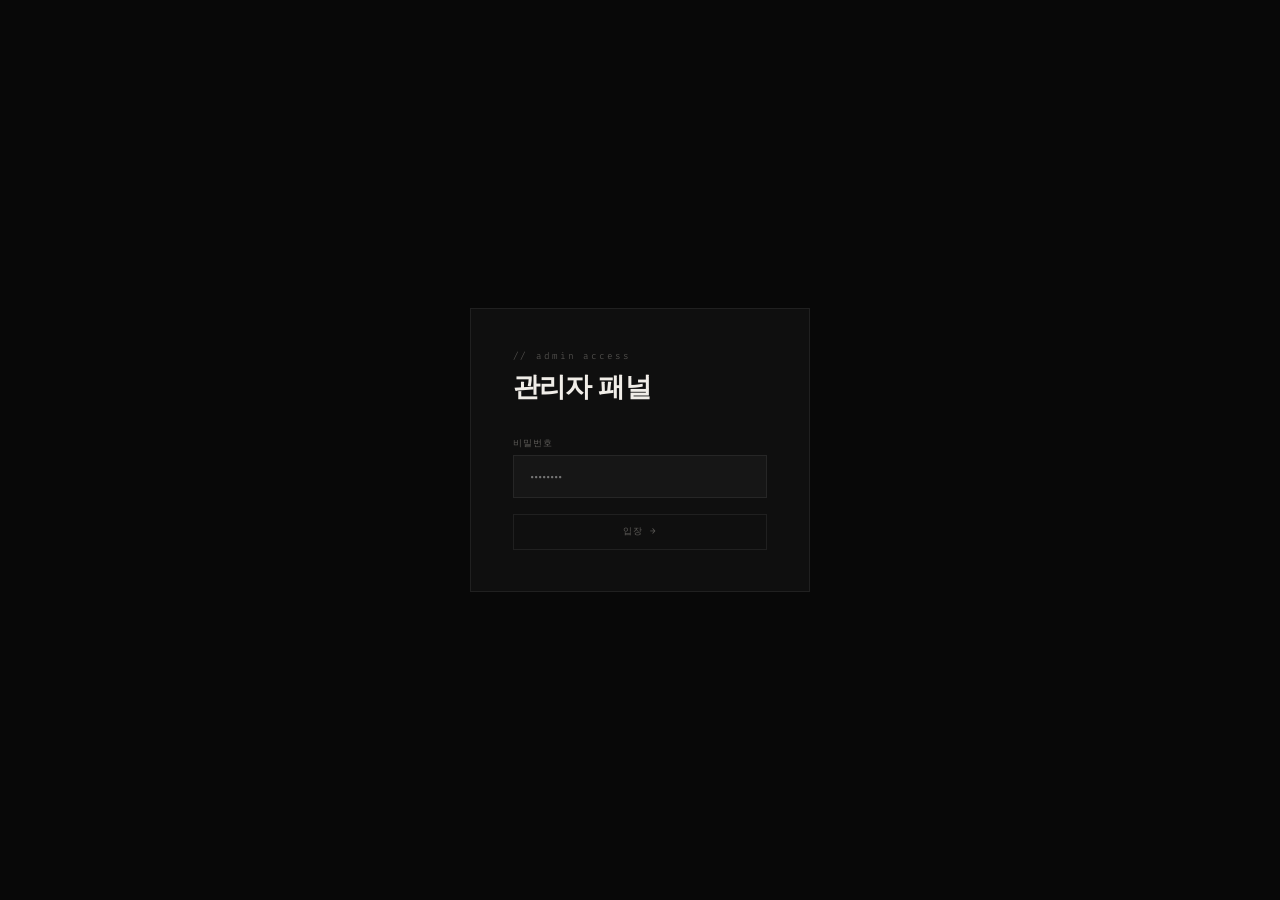
<file: admin.html>
<!DOCTYPE html>
<html lang="ko">
<head>
<meta charset="UTF-8">
<meta name="viewport" content="width=device-width, initial-scale=1.0">
<title>관리자 — EK</title>
<link rel="preconnect" href="https://fonts.googleapis.com">
<link rel="preconnect" href="https://fonts.gstatic.com" crossorigin>
<link href="https://fonts.googleapis.com/css2?family=Syne:wght@700;800&family=Outfit:wght@300;400;500&family=Fira+Code:wght@300;400&display=swap" rel="stylesheet">
<style>
:root{
  --bg:#080808;--bg1:#0f0f0f;--bg2:#161616;
  --text:#f0ede8;--sub:#5c5a57;
  --accent:#b8ff57;--adim:rgba(184,255,87,.1);
  --border:rgba(255,255,255,.07);--bh:rgba(184,255,87,.28);
  --danger:#ff4444;--ddim:rgba(255,68,68,.1);
  --info:#57c8ff;--idim:rgba(87,200,255,.1);
  --ok:#b8ff57;
}
*,*::before,*::after{margin:0;padding:0;box-sizing:border-box;}
body{background:var(--bg);color:var(--text);font-family:'Outfit',sans-serif;font-weight:300;min-height:100vh;-webkit-font-smoothing:antialiased;}

/* ─ 로그인 ─ */
#login{min-height:100vh;display:flex;align-items:center;justify-content:center;}
.lcard{width:340px;border:1px solid var(--border);background:var(--bg1);padding:2.6rem;}
.leye{font-family:'Fira Code',monospace;font-size:.58rem;color:var(--sub);letter-spacing:.2em;margin-bottom:.4rem;}
.leye::before{content:'// ';}
.ltitle{font-family:'Syne',sans-serif;font-weight:800;font-size:1.7rem;letter-spacing:-.03em;margin-bottom:2rem;}
.lerr{font-family:'Fira Code',monospace;font-size:.58rem;color:var(--danger);margin:.4rem 0 .5rem;display:none;}

/* ─ 입력 공통 ─ */
lbl,label{font-family:'Fira Code',monospace;font-size:.56rem;color:var(--sub);letter-spacing:.13em;display:block;margin-bottom:.35rem;margin-top:.9rem;}
label:first-of-type{margin-top:0;}
input[type=text],input[type=password],input[type=url],input[type=date],textarea{
  width:100%;background:var(--bg2);border:1px solid var(--border);color:var(--text);
  padding:.7rem 1rem;font-family:'Outfit',sans-serif;font-size:.85rem;font-weight:300;
  outline:none;transition:border-color .2s;display:block;
}
input:focus,textarea:focus{border-color:var(--bh);}
textarea{min-height:85px;resize:vertical;}
input[type=range]{width:100%;accent-color:var(--accent);display:block;margin:.3rem 0;}

/* ─ 버튼 ─ */
.btn{
  display:inline-flex;align-items:center;justify-content:center;gap:.35rem;
  background:none;border:1px solid var(--border);color:var(--sub);
  padding:.65rem 1.25rem;font-family:'Fira Code',monospace;font-size:.58rem;
  letter-spacing:.09em;cursor:pointer;transition:color .2s,border-color .2s,background .2s;
  margin-top:.85rem;
}
.btn:hover{color:var(--accent);border-color:var(--bh);background:var(--adim);}
.btn:disabled{opacity:.35;cursor:not-allowed;pointer-events:none;}
.btn-full{width:100%;display:flex;}
.btn-sm{padding:.3rem .65rem;font-size:.52rem;margin-top:0;}
.btn-del{border-color:rgba(255,68,68,.15);color:#7a5548;}
.btn-del:hover{color:var(--danger);border-color:rgba(255,68,68,.4);background:var(--ddim);}
.btn-edit{border-color:rgba(87,200,255,.15);color:#446677;}
.btn-edit:hover{color:var(--info);border-color:rgba(87,200,255,.4);background:var(--idim);}
.btnrow{display:flex;gap:.5rem;margin-top:.85rem;flex-wrap:wrap;}

/* ─ 상단바 ─ */
#admin{display:none;}
.topbar{
  position:sticky;top:0;z-index:100;
  background:rgba(8,8,8,.95);backdrop-filter:blur(16px);
  border-bottom:1px solid var(--border);
  display:flex;align-items:center;justify-content:space-between;padding:0 2rem;
}
.tlogo{font-family:'Syne',sans-serif;font-weight:800;font-size:.86rem;color:var(--accent);padding:1rem 0;}
.tabbar{display:flex;overflow-x:auto;}
.tabbar::-webkit-scrollbar{display:none;}
.tb{
  background:none;border:none;border-bottom:2px solid transparent;
  color:var(--sub);padding:1rem .8rem;
  font-family:'Fira Code',monospace;font-size:.56rem;letter-spacing:.08em;
  cursor:pointer;transition:color .2s,border-color .2s;white-space:nowrap;
}
.tb:hover{color:var(--text);}
.tb.on{color:var(--accent);border-bottom-color:var(--accent);}
.tlogout{
  background:none;border:1px solid var(--border);color:var(--sub);
  padding:.3rem .7rem;font-family:'Fira Code',monospace;font-size:.52rem;
  cursor:pointer;transition:all .2s;white-space:nowrap;
}
.tlogout:hover{color:var(--danger);border-color:rgba(255,68,68,.4);}

.wrap{max-width:820px;margin:0 auto;padding:2.2rem 1.8rem;}
.panel{display:none;}
.panel.on{display:block;}

/* ─ 섹션 ─ */
.sh{
  font-family:'Fira Code',monospace;font-size:.56rem;color:var(--accent);
  letter-spacing:.17em;display:flex;align-items:center;gap:.5rem;
  padding-bottom:.7rem;margin-bottom:1.3rem;border-bottom:1px solid var(--border);
}
.sh::before{content:'//';color:var(--sub);}
.card{border:1px solid var(--border);background:var(--bg1);padding:1.6rem;margin-bottom:1.3rem;}
.cnote{font-family:'Fira Code',monospace;font-size:.54rem;color:var(--sub);letter-spacing:.07em;margin-bottom:1rem;line-height:1.65;}
.row2{display:grid;grid-template-columns:1fr 1fr;gap:.85rem;}

/* ─ 드래그앤드롭 업로드 존 ─ */
.drop-zone{
  border:2px dashed var(--border);padding:2.5rem 1.5rem;
  text-align:center;cursor:pointer;transition:all .2s;
  position:relative;
}
.drop-zone.drag-over{border-color:var(--accent);background:var(--adim);}
.drop-zone input[type=file]{
  position:absolute;inset:0;opacity:0;cursor:pointer;width:100%;height:100%;
}
.drop-icon{font-size:2rem;margin-bottom:.8rem;opacity:.4;}
.drop-main{font-size:.9rem;color:var(--text);margin-bottom:.3rem;}
.drop-sub{font-family:'Fira Code',monospace;font-size:.58rem;color:var(--sub);letter-spacing:.07em;}
.drop-zone.has-file{border-color:var(--accent);border-style:solid;}
.drop-preview{
  width:100%;max-height:220px;object-fit:cover;
  display:none;margin-bottom:1rem;border:1px solid var(--border);
}

/* ─ 업로드 진행 ─ */
.prog-wrap{margin-top:.8rem;display:none;}
.prog-bar{height:3px;background:var(--border);overflow:hidden;}
.prog-fill{height:100%;background:var(--accent);width:0%;transition:width .25s ease;}
.prog-txt{font-family:'Fira Code',monospace;font-size:.56rem;color:var(--sub);margin-top:.4rem;}

/* ─ GitHub 상태 배지 ─ */
.gh-badge{
  display:inline-flex;align-items:center;gap:.45rem;
  font-family:'Fira Code',monospace;font-size:.56rem;
  border:1px solid var(--border);padding:.28rem .65rem;margin-bottom:1.1rem;
}
.gh-badge.ok{color:var(--accent);border-color:rgba(184,255,87,.3);}
.gh-badge.no{color:var(--sub);}
.gh-dot{width:5px;height:5px;border-radius:50%;background:currentColor;flex-shrink:0;}

/* ─ 첫 설정 배너 ─ */
.setup-banner{
  border:1px solid rgba(184,255,87,.2);background:rgba(184,255,87,.04);
  padding:1.2rem 1.5rem;margin-bottom:1.3rem;display:flex;align-items:center;
  justify-content:space-between;gap:1rem;flex-wrap:wrap;
}
.setup-txt{font-size:.82rem;color:var(--sub);line-height:1.7;word-break:keep-all;}
.setup-txt strong{color:var(--accent);font-weight:400;}
.setup-banner .btn{margin-top:0;white-space:nowrap;}

/* ─ 리스트 ─ */
.lw{margin-bottom:1.6rem;}
.li{
  display:flex;align-items:center;gap:.85rem;
  border:1px solid var(--border);background:var(--bg1);
  padding:.9rem 1.1rem;margin-bottom:2px;transition:background .15s;
}
.li:hover{background:var(--bg2);}
.li-th{width:62px;height:46px;object-fit:cover;border:1px solid var(--border);flex-shrink:0;background:var(--bg2);}
.li-ig{width:62px;height:46px;border:1px solid var(--border);flex-shrink:0;background:var(--bg2);display:flex;align-items:center;justify-content:center;font-family:'Fira Code',monospace;font-size:.5rem;color:var(--accent);}
.li-inf{flex:1;min-width:0;}
.li-nm{font-size:.84rem;color:var(--text);white-space:nowrap;overflow:hidden;text-overflow:ellipsis;margin-bottom:.12rem;}
.li-sb{font-family:'Fira Code',monospace;font-size:.54rem;color:var(--sub);}
.li-ac{display:flex;gap:.3rem;flex-shrink:0;}
.empty{font-family:'Fira Code',monospace;font-size:.6rem;color:var(--sub);padding:1.3rem 0;}

/* ─ 모달 ─ */
.mbg{
  position:fixed;inset:0;z-index:200;
  background:rgba(8,8,8,.88);backdrop-filter:blur(8px);
  display:none;align-items:center;justify-content:center;padding:1.5rem;
}
.mbg.open{display:flex;}
.modal{
  width:100%;max-width:500px;background:var(--bg1);
  border:1px solid var(--border);padding:1.9rem;
  max-height:88vh;overflow-y:auto;position:relative;
}
.modal-title{font-family:'Syne',sans-serif;font-weight:700;font-size:.95rem;letter-spacing:-.02em;margin-bottom:1.4rem;}
.mclose{
  position:absolute;top:1.1rem;right:1.1rem;
  background:none;border:none;color:var(--sub);
  font-family:'Fira Code',monospace;font-size:.58rem;cursor:pointer;letter-spacing:.08em;transition:color .2s;
}
.mclose:hover{color:var(--accent);}

/* ─ 인스타 ─ */
.ig-prev{margin-top:.7rem;display:none;}
.ig-prev iframe{width:100%;max-width:380px;height:420px;border:none;display:block;}

/* ─ 가이드 박스 ─ */
.guide{background:var(--bg2);border-left:2px solid var(--accent);padding:.8rem 1.05rem;margin-bottom:1rem;}
.guide p{font-size:.75rem;color:var(--sub);line-height:1.8;word-break:keep-all;}
.guide code{font-family:'Fira Code',monospace;font-size:.66rem;color:var(--accent);}
.guide strong{color:var(--text);font-weight:400;}
.guide-warn{border-left-color:#ff8844;}
.guide-warn p{color:#997766;}

/* ─ 토큰 스텝 ─ */
.steps{counter-reset:step;display:flex;flex-direction:column;gap:.5rem;margin:.6rem 0;}
.step{
  display:flex;align-items:flex-start;gap:.7rem;
  font-size:.78rem;color:var(--sub);line-height:1.6;
}
.step::before{
  counter-increment:step;content:counter(step);
  font-family:'Fira Code',monospace;font-size:.58rem;color:var(--bg);
  background:var(--accent);width:18px;height:18px;border-radius:50%;
  display:flex;align-items:center;justify-content:center;flex-shrink:0;margin-top:.12rem;
}
.step a{color:var(--accent);text-decoration:none;}
.step a:hover{text-decoration:underline;}

/* ─ 기타 ─ */
.divider{border:none;border-top:1px solid var(--border);margin:1.6rem 0;}
.back{display:inline-block;color:var(--sub);text-decoration:none;font-family:'Fira Code',monospace;font-size:.58rem;letter-spacing:.09em;border:1px solid var(--border);padding:.42rem .9rem;transition:all .2s;}
.back:hover{color:var(--accent);border-color:var(--bh);}
.toast{position:fixed;bottom:1.6rem;left:50%;transform:translateX(-50%);background:var(--bg1);border:1px solid var(--bh);color:var(--accent);padding:.55rem 1.2rem;font-family:'Fira Code',monospace;font-size:.58rem;letter-spacing:.09em;opacity:0;transition:opacity .25s;pointer-events:none;z-index:9999;white-space:nowrap;}
.toast.show{opacity:1;}

@media(max-width:580px){
  .topbar{padding:0 1rem;flex-wrap:wrap;row-gap:.25rem;padding-bottom:.25rem;}
  .wrap{padding:1.6rem 1rem;}
  .row2{grid-template-columns:1fr;}
  .setup-banner{flex-direction:column;}
}
</style>
</head>
<body>

<!-- 로그인 -->
<div id="login">
  <div class="lcard">
    <div class="leye">admin access</div>
    <div class="ltitle">관리자 패널</div>
    <label>비밀번호</label>
    <input type="password" id="pw" placeholder="••••••••">
    <div class="lerr" id="lerr">// 비밀번호가 틀렸어요</div>
    <button class="btn btn-full" onclick="doLogin()" style="margin-top:1rem">입장 →</button>
  </div>
</div>

<!-- 어드민 -->
<div id="admin">
  <div class="topbar">
    <div class="tlogo">EK / Admin</div>
    <div class="tabbar">
      <button class="tb on" data-tab="gallery">갤러리</button>
      <button class="tb" data-tab="projects">프로젝트</button>
      <button class="tb" data-tab="skills">기술</button>
      <button class="tb" data-tab="about">소개</button>
      <button class="tb" data-tab="insta">Instagram</button>
      <button class="tb" data-tab="config">설정</button>
    </div>
    <button class="tlogout" onclick="doLogout()">로그아웃</button>
  </div>

  <div class="wrap">

    <!-- ═══ 갤러리 ═══ -->
    <div class="panel on" id="tab-gallery">
      <div id="gh-badge-wrap"></div>
      <div id="setup-banner-wrap"></div>

      <div class="sh">사진 업로드</div>
      <div class="card">
        <!-- 드래그앤드롭 존 -->
        <div class="drop-zone" id="drop-zone">
          <input type="file" id="ph-file" accept="image/*" multiple onchange="onFiles(this.files)">
          <div class="drop-icon">📷</div>
          <div class="drop-main">사진을 여기에 끌어다 놓거나 클릭해서 선택</div>
          <div class="drop-sub">JPG · PNG · WEBP · 여러 장 동시 선택 가능</div>
        </div>
        <img class="drop-preview" id="drop-preview" alt="미리보기">

        <div class="prog-wrap" id="prog-wrap">
          <div class="prog-bar"><div class="prog-fill" id="prog-fill"></div></div>
          <div class="prog-txt" id="prog-txt"></div>
        </div>

        <div class="row2" style="margin-top:1rem">
          <div>
            <label>촬영 장소 *</label>
            <input type="text" id="ph-loc" placeholder="서울, 한국">
          </div>
          <div>
            <label>촬영 날짜 *</label>
            <input type="date" id="ph-date">
          </div>
        </div>
        <button class="btn btn-full" id="ph-btn" onclick="addPhotos()">사진 추가 →</button>
      </div>

      <div class="sh">등록된 사진</div>
      <div class="lw" id="ph-list"></div>
    </div>

    <!-- ═══ 프로젝트 ═══ -->
    <div class="panel" id="tab-projects">
      <div class="sh">프로젝트 추가</div>
      <div class="card">
        <label>프로젝트 이름 *</label>
        <input type="text" id="pj-name" placeholder="응급의료 종합 시스템">
        <label>설명</label>
        <textarea id="pj-desc" placeholder="어떤 걸 만들었나요?"></textarea>
        <label>태그 (쉼표로 구분)</label>
        <input type="text" id="pj-tags" placeholder="PHP, MySQL, API">
        <label>GitHub / 링크 (선택)</label>
        <input type="url" id="pj-link" placeholder="https://github.com/...">
        <button class="btn btn-full" onclick="addProject()">추가 →</button>
      </div>
      <div class="sh">등록된 프로젝트</div>
      <div class="lw" id="pj-list"></div>
    </div>

    <!-- ═══ 기술 ═══ -->
    <div class="panel" id="tab-skills">
      <div class="sh">기술 추가</div>
      <div class="card">
        <div class="row2">
          <div><label>언어 / 프레임워크 *</label><input type="text" id="sk-name" placeholder="Python"></div>
          <div><label>숙련도 레벨</label><input type="text" id="sk-label" placeholder="중급"></div>
        </div>
        <label>숙련도 — <span id="sk-val">65</span>%</label>
        <input type="range" min="0" max="100" value="65" id="sk-range" oninput="$('sk-val').textContent=this.value">
        <button class="btn btn-full" onclick="addSkill()">추가 →</button>
      </div>
      <div class="sh">등록된 기술</div>
      <div class="lw" id="sk-list"></div>
    </div>

    <!-- ═══ 소개 ═══ -->
    <div class="panel" id="tab-about">
      <div class="sh">소개 글 수정</div>
      <div class="card">
        <div class="cnote">줄바꿈으로 문단을 구분해요.</div>
        <label>자기소개</label>
        <textarea id="about-text" placeholder="한국에서 백엔드 개발을 향해..."></textarea>
        <button class="btn btn-full" onclick="saveAbout()">저장 →</button>
      </div>
    </div>

    <!-- ═══ 인스타 ═══ -->
    <div class="panel" id="tab-insta">
      <div class="sh">Instagram 게시물 추가</div>
      <div class="guide">
        <p>인스타 앱 → 게시물 → <strong>공유 → 링크 복사</strong> 후 붙여넣으세요.<br>
        형식: <code>https://www.instagram.com/p/게시물코드/</code></p>
      </div>
      <div class="card">
        <label>Instagram 게시물 URL *</label>
        <input type="url" id="ig-url" placeholder="https://www.instagram.com/p/ABC123xyz/">
        <div class="ig-prev" id="ig-prev"></div>
        <div class="btnrow">
          <button class="btn" onclick="previewIG()">미리보기 →</button>
          <button class="btn" onclick="addIG()">갤러리에 추가 →</button>
        </div>
      </div>
      <div class="sh">등록된 Instagram 게시물</div>
      <div class="lw" id="ig-list"></div>
    </div>

    <!-- ═══ 설정 ═══ -->
    <div class="panel" id="tab-config">

      <div class="sh">GitHub 연동 <span style="color:var(--sub);font-size:.85em">— 사진 자동 업로드</span></div>

      <div class="card">
        <div class="cnote">한 번만 설정하면 이후엔 사진만 골라서 올리면 돼요.</div>

        <div class="steps">
          <div class="step">
            <span><a href="https://github.com/settings/tokens/new?scopes=repo&description=Portfolio+Admin" target="_blank" rel="noopener">여기 클릭</a>해서 GitHub Token 발급 페이지를 열어요</span>
          </div>
          <div class="step"><span><code style="font-family:'Fira Code',monospace;font-size:.72rem;color:var(--accent)">repo</code> 체크 확인 후 맨 아래 <strong style="color:var(--text);font-weight:400">Generate token</strong> 클릭</span></div>
          <div class="step"><span>생성된 토큰(ghp_...)을 복사해서 아래에 붙여넣기</span></div>
        </div>

        <label style="margin-top:1.2rem">GitHub Token (ghp_...)</label>
        <input type="password" id="gh-token" placeholder="ghp_xxxxxxxxxxxxxxxxxxxx">

        <div class="row2" style="margin-top:.9rem">
          <div><label>GitHub 사용자명</label><input type="text" id="gh-user" placeholder="yuinyu4"></div>
          <div><label>레포지토리 이름</label><input type="text" id="gh-repo" placeholder="portfolio"></div>
        </div>
        <label>사진 저장 폴더 (기본: images)</label>
        <input type="text" id="gh-folder" placeholder="images">

        <div class="btnrow">
          <button class="btn" onclick="saveGH()">저장 →</button>
          <button class="btn" onclick="testGH()">연결 테스트 →</button>
          <button class="btn btn-del" onclick="clearGH()">연동 해제</button>
        </div>
      </div>

      <div class="guide guide-warn">
        <p>⚠ Token은 이 기기에만 저장돼요. 타인과 공유하는 기기라면 연동 해제를 눌러주세요.</p>
      </div>

      <div class="sh">소셜 링크</div>
      <div class="card">
        <label>GitHub 프로필 URL</label>
        <input type="url" id="cfg-gh" placeholder="https://github.com/username">
        <label>Instagram 프로필 URL</label>
        <input type="url" id="cfg-ig" placeholder="https://instagram.com/username">
        <button class="btn btn-full" onclick="saveConfig()">저장 →</button>
      </div>

      <div class="sh">비밀번호 변경</div>
      <div class="card">
        <label>새 비밀번호</label>
        <input type="password" id="new-pw" placeholder="새 비밀번호">
        <label>확인</label>
        <input type="password" id="cfm-pw" placeholder="비밀번호 확인">
        <button class="btn btn-full btn-del" onclick="changePw()">변경 →</button>
      </div>
      <div class="divider"></div>
      <a href="index.html" class="back">← 포트폴리오 보기</a>
    </div>

  </div>
</div>

<!-- 수정 모달 — 프로젝트 -->
<div class="mbg" id="m-proj">
  <div class="modal">
    <button class="mclose" onclick="closeM('m-proj')">닫기 ✕</button>
    <div class="modal-title">프로젝트 수정</div>
    <input type="hidden" id="ep-idx">
    <label>이름 *</label><input type="text" id="ep-name">
    <label>설명</label><textarea id="ep-desc"></textarea>
    <label>태그</label><input type="text" id="ep-tags">
    <label>링크</label><input type="url" id="ep-link">
    <button class="btn btn-full" onclick="saveEditProj()" style="margin-top:1.1rem">저장 →</button>
  </div>
</div>

<!-- 수정 모달 — 기술 -->
<div class="mbg" id="m-skill">
  <div class="modal">
    <button class="mclose" onclick="closeM('m-skill')">닫기 ✕</button>
    <div class="modal-title">기술 수정</div>
    <input type="hidden" id="es-idx">
    <div class="row2">
      <div><label>이름 *</label><input type="text" id="es-name"></div>
      <div><label>레벨</label><input type="text" id="es-label"></div>
    </div>
    <label>숙련도 — <span id="es-val">65</span>%</label>
    <input type="range" min="0" max="100" value="65" id="es-range" oninput="$('es-val').textContent=this.value">
    <button class="btn btn-full" onclick="saveEditSkill()" style="margin-top:1.1rem">저장 →</button>
  </div>
</div>

<!-- 수정 모달 — 사진 -->
<div class="mbg" id="m-photo">
  <div class="modal">
    <button class="mclose" onclick="closeM('m-photo')">닫기 ✕</button>
    <div class="modal-title">사진 정보 수정</div>
    <input type="hidden" id="ephoto-idx">
    <div class="row2">
      <div><label>촬영 장소 *</label><input type="text" id="ephoto-loc"></div>
      <div><label>촬영 날짜 *</label><input type="date" id="ephoto-date"></div>
    </div>
    <button class="btn btn-full" onclick="saveEditPhoto()" style="margin-top:1.1rem">저장 →</button>
  </div>
</div>

<div class="toast" id="toast"></div>

<script>
'use strict';
const $ = id => document.getElementById(id);

/* ═══════════════════════════════════════════════
   유틸
═══════════════════════════════════════════════ */
function toast(msg, dur=2800) {
  const el=$('toast'); el.textContent=msg; el.classList.add('show');
  clearTimeout(el._t); el._t=setTimeout(()=>el.classList.remove('show'),dur);
}
function dbGet(k){try{const v=localStorage.getItem(k);return v?JSON.parse(v):null;}catch{return null;}}
function dbSet(k,v){try{localStorage.setItem(k,JSON.stringify(v));return true;}catch{toast('// 저장 실패');return false;}}

/* ═══════════════════════════════════════════════
   인증
═══════════════════════════════════════════════ */
const DEF_PW='admin123';
const getPw=()=>localStorage.getItem('admin_pw')||DEF_PW;
function doLogin(){
  if($('pw').value===getPw()){
    $('login').style.display='none';
    $('admin').style.display='block';
    initDefaults(); renderAll(); updateGHBadge();
  } else { $('lerr').style.display='block'; }
}
function doLogout(){$('admin').style.display='none';$('login').style.display='flex';$('pw').value='';$('lerr').style.display='none';}
function changePw(){
  const a=$('new-pw').value,b=$('cfm-pw').value;
  if(!a)return toast('// 새 비밀번호를 입력해주세요');
  if(a!==b)return toast('// 비밀번호가 일치하지 않아요');
  localStorage.setItem('admin_pw',a);
  $('new-pw').value='';$('cfm-pw').value='';
  toast('// 비밀번호가 변경됐어요');
}
$('pw').addEventListener('keydown',e=>{if(e.key==='Enter')doLogin();});

/* ═══════════════════════════════════════════════
   기본 데이터 초기화
═══════════════════════════════════════════════ */
function initDefaults(){
  if(!dbGet('projects')) dbSet('projects',[
    {name:'응급의료 종합 시스템',desc:'구급차-병원 매칭 플랫폼 — PHP + MySQL 백엔드로 이송 시간 단축 및 생존율 향상.',tags:['PHP','MySQL','Database','API'],link:''},
    {name:'고등학교 시간표 앱',desc:'실제로 쓰려고 만든 시간표 앱. 학교 과제가 아닌 실용 목적의 프로덕트.',tags:['App Inventor','PHP','SQL'],link:''},
    {name:'데이터 보안 암호화 시스템',desc:'AES_ENCRYPT + HEX 기반 민감 정보 암호화 파이프라인.',tags:['PHP','MySQL','Security'],link:''},
  ]);
  if(!dbGet('skills')) dbSet('skills',[
    {name:'Python',level:65,label:'중급'},{name:'C',level:55,label:'중급'},
    {name:'SQL',level:70,label:'중급'},{name:'PHP',level:60,label:'중급'},
  ]);
  if(!dbGet('photos'))      dbSet('photos',[]);
  if(!dbGet('insta_posts')) dbSet('insta_posts',[]);
  if(!dbGet('config'))      dbSet('config',{});
}

/* ═══════════════════════════════════════════════
   탭
═══════════════════════════════════════════════ */
document.querySelectorAll('.tb').forEach(btn=>{
  btn.addEventListener('click',()=>{
    document.querySelectorAll('.tb').forEach(b=>b.classList.remove('on'));
    document.querySelectorAll('.panel').forEach(p=>p.classList.remove('on'));
    btn.classList.add('on');
    $('tab-'+btn.dataset.tab).classList.add('on');
  });
});

/* ═══════════════════════════════════════════════
   모달
═══════════════════════════════════════════════ */
function openM(id){$(id).classList.add('open');}
function closeM(id){$(id).classList.remove('open');}
document.querySelectorAll('.mbg').forEach(bg=>{
  bg.addEventListener('click',e=>{if(e.target===bg)bg.classList.remove('open');});
});

/* ═══════════════════════════════════════════════
   GitHub 연동
═══════════════════════════════════════════════ */
function getGH(){return{
  token: localStorage.getItem('gh_token')||'',
  user:  localStorage.getItem('gh_user')||'',
  repo:  localStorage.getItem('gh_repo')||'',
  folder:localStorage.getItem('gh_folder')||'images',
};}
function isGHOK(){const g=getGH();return g.token&&g.user&&g.repo;}

function saveGH(){
  const token=$('gh-token').value.trim();
  const user =$('gh-user').value.trim();
  const repo =$('gh-repo').value.trim();
  const folder=$('gh-folder').value.trim()||'images';
  if(!token||!user||!repo) return toast('// Token, 사용자명, 레포를 모두 입력해주세요');
  localStorage.setItem('gh_token',token);
  localStorage.setItem('gh_user',user);
  localStorage.setItem('gh_repo',repo);
  localStorage.setItem('gh_folder',folder);
  updateGHBadge();
  toast('// GitHub 연동 정보가 저장됐어요');
}
async function testGH(){
  if(!isGHOK()) return toast('// 먼저 Token, 사용자명, 레포를 입력하고 저장해주세요');
  const g=getGH();
  toast('// 연결 테스트 중...',5000);
  try{
    const r=await fetch(`https://api.github.com/repos/${g.user}/${g.repo}`,{
      headers:{Authorization:`token ${g.token}`,Accept:'application/vnd.github.v3+json'}
    });
    if(r.ok){ toast('// 연결 성공 ✓ 레포를 찾았어요'); updateGHBadge(); }
    else{ const j=await r.json(); toast(`// 실패: ${j.message||r.status}`); }
  }catch{ toast('// 네트워크 오류 — 인터넷 연결 확인해주세요'); }
}
function clearGH(){
  if(!confirm('GitHub 연동을 해제할까요?')) return;
  ['gh_token','gh_user','gh_repo','gh_folder'].forEach(k=>localStorage.removeItem(k));
  $('gh-token').value=''; $('gh-user').value=''; $('gh-repo').value=''; $('gh-folder').value='';
  updateGHBadge(); toast('// 연동이 해제됐어요');
}
function updateGHBadge(){
  const wrap=$('gh-badge-wrap');
  const bannerWrap=$('setup-banner-wrap');
  if(!wrap) return;
  if(isGHOK()){
    const g=getGH();
    wrap.innerHTML=`<div class="gh-badge ok"><span class="gh-dot"></span>GitHub 연결됨 — ${g.user}/${g.repo}/${g.folder}/</div>`;
    bannerWrap.innerHTML='';
  } else {
    wrap.innerHTML=`<div class="gh-badge no"><span class="gh-dot"></span>GitHub 미연결 — 사진이 브라우저에 저장돼요</div>`;
    bannerWrap.innerHTML=`
      <div class="setup-banner">
        <div class="setup-txt">⚡ <strong>설정 탭에서 GitHub 연동</strong>하면 사진이 레포에 자동 업로드돼요.<br>큰 사진도 OK, 브라우저 용량 제한 없음.</div>
        <button class="btn" onclick="document.querySelector('[data-tab=config]').click()" style="margin-top:0">연동하기 →</button>
      </div>`;
  }
}

/* ─ GitHub에 파일 업로드 → raw URL 반환 ─ */
async function uploadToGH(filename, base64Data){
  const g=getGH();
  const path=`${g.folder}/${filename}`;
  const apiUrl=`https://api.github.com/repos/${g.user}/${g.repo}/contents/${path}`;
  const pure=base64Data.includes(',')?base64Data.split(',')[1]:base64Data;

  // 기존 파일 SHA 확인 (같은 이름 덮어쓰기 대비)
  let sha;
  try{
    const chk=await fetch(apiUrl,{headers:{Authorization:`token ${g.token}`,Accept:'application/vnd.github.v3+json'}});
    if(chk.ok){const j=await chk.json();sha=j.sha;}
  }catch{}

  const body={message:`Add photo: ${filename}`,content:pure};
  if(sha) body.sha=sha;

  const res=await fetch(apiUrl,{
    method:'PUT',
    headers:{Authorization:`token ${g.token}`,Accept:'application/vnd.github.v3+json','Content-Type':'application/json'},
    body:JSON.stringify(body),
  });
  if(!res.ok){const j=await res.json();throw new Error(j.message||`HTTP ${res.status}`);}
  const json=await res.json();
  return json.content.download_url;
}

/* ─ 진행 표시 ─ */
function setProgress(pct,msg){
  const w=$('prog-wrap'),f=$('prog-fill'),t=$('prog-txt');
  if(pct===null){w.style.display='none';f.style.width='0%';return;}
  w.style.display='block'; f.style.width=pct+'%'; t.textContent=msg;
}

/* ═══════════════════════════════════════════════
   드래그앤드롭
═══════════════════════════════════════════════ */
const dropZone=$('drop-zone');
let pendingFiles=[];

dropZone.addEventListener('dragover',e=>{e.preventDefault();dropZone.classList.add('drag-over');});
dropZone.addEventListener('dragleave',()=>dropZone.classList.remove('drag-over'));
dropZone.addEventListener('drop',e=>{
  e.preventDefault(); dropZone.classList.remove('drag-over');
  onFiles(e.dataTransfer.files);
});

function onFiles(files){
  pendingFiles=Array.from(files).filter(f=>f.type.startsWith('image/'));
  if(!pendingFiles.length) return toast('// 이미지 파일을 선택해주세요');
  dropZone.classList.add('has-file');
  // 첫 번째 파일 미리보기
  const reader=new FileReader();
  reader.onload=e=>{
    $('drop-preview').src=e.target.result;
    $('drop-preview').style.display='block';
  };
  reader.readAsDataURL(pendingFiles[0]);
  const n=pendingFiles.length;
  dropZone.querySelector('.drop-main').textContent=
    n===1?`선택됨: ${pendingFiles[0].name}`:`${n}장 선택됨`;
}

/* ═══════════════════════════════════════════════
   사진 추가
═══════════════════════════════════════════════ */
async function addPhotos(){
  if(!pendingFiles.length) return toast('// 사진을 먼저 선택해주세요');
  const loc=$('ph-loc').value.trim();
  const date=$('ph-date').value;
  if(!loc)  return toast('// 촬영 장소를 입력해주세요');
  if(!date) return toast('// 촬영 날짜를 입력해주세요');

  const btn=$('ph-btn');
  btn.disabled=true;
  const list=dbGet('photos')||[];

  try{
    for(let i=0;i<pendingFiles.length;i++){
      const file=pendingFiles[i];
      setProgress(Math.round((i/pendingFiles.length)*90),
        `(${i+1}/${pendingFiles.length}) ${file.name} 처리 중...`);

      const dataURL=await readFile(file);

      if(isGHOK()){
        // GitHub 업로드
        const ext=file.name.split('.').pop()||'jpg';
        const fname=`photo_${Date.now()}_${i}.${ext}`;
        const rawUrl=await uploadToGH(fname,dataURL);
        list.push({src:rawUrl,location:loc,date,ghFile:fname});
      } else {
        // localStorage 폴백
        list.push({src:dataURL,location:loc,date});
      }
    }
    setProgress(100,'// 완료!');
    if(!dbSet('photos',list)) return;
    setTimeout(()=>setProgress(null,''),1200);

    // 초기화
    pendingFiles=[];
    $('drop-preview').style.display='none';
    $('drop-preview').src='';
    $('ph-file').value='';
    $('ph-loc').value=''; $('ph-date').value='';
    dropZone.classList.remove('has-file');
    dropZone.querySelector('.drop-main').textContent='사진을 여기에 끌어다 놓거나 클릭해서 선택';

    renderPhotos();
    toast(isGHOK()?`// ${list.length}장이 GitHub에 업로드됐어요 ✓`:'// 사진이 추가됐어요');
  }catch(e){
    setProgress(null,'');
    toast(`// 업로드 실패: ${e.message}`);
    console.error(e);
  }finally{
    btn.disabled=false;
  }
}

function readFile(file){
  return new Promise((res,rej)=>{
    const r=new FileReader();
    r.onload=e=>res(e.target.result);
    r.onerror=rej;
    r.readAsDataURL(file);
  });
}

function renderPhotos(){
  const list=dbGet('photos')||[];
  const el=$('ph-list');
  if(!list.length){el.innerHTML='<div class="empty">// 등록된 사진이 없어요</div>';return;}
  el.innerHTML=list.map((p,i)=>`
    <div class="li">
      <img src="${p.src}" class="li-th" alt="">
      <div class="li-inf">
        <div class="li-nm">${p.location}</div>
        <div class="li-sb">${p.date} · ${p.ghFile?'<span style="color:var(--accent)">GitHub ✓</span>':'브라우저 저장'}</div>
      </div>
      <div class="li-ac">
        <button class="btn btn-sm btn-edit" onclick="openEditPhoto(${i})">수정</button>
        <button class="btn btn-sm btn-del" onclick="delPhoto(${i})">삭제</button>
      </div>
    </div>`).join('');
}
function delPhoto(i){
  if(!confirm('사진을 삭제할까요?\n(GitHub 원본은 수동 삭제 필요)')) return;
  const list=dbGet('photos')||[];list.splice(i,1);
  if(!dbSet('photos',list)) return;
  renderPhotos(); toast('// 삭제됐어요');
}
function openEditPhoto(i){
  const p=(dbGet('photos')||[])[i];
  $('ephoto-idx').value=i; $('ephoto-loc').value=p.location; $('ephoto-date').value=p.date;
  openM('m-photo');
}
function saveEditPhoto(){
  const i=parseInt($('ephoto-idx').value);
  const loc=$('ephoto-loc').value.trim(),dt=$('ephoto-date').value;
  if(!loc) return toast('// 장소를 입력해주세요');
  if(!dt)  return toast('// 날짜를 입력해주세요');
  const list=dbGet('photos')||[];
  list[i].location=loc; list[i].date=dt;
  if(!dbSet('photos',list)) return;
  renderPhotos(); closeM('m-photo'); toast('// 수정됐어요');
}

/* ═══════════════════════════════════════════════
   프로젝트
═══════════════════════════════════════════════ */
function renderProjects(){
  const list=dbGet('projects')||[];
  const el=$('pj-list');
  if(!list.length){el.innerHTML='<div class="empty">// 등록된 프로젝트가 없어요</div>';return;}
  el.innerHTML=list.map((p,i)=>`
    <div class="li">
      <div class="li-inf">
        <div class="li-nm">${p.name}</div>
        <div class="li-sb">${(p.tags||[]).join(' · ')}</div>
      </div>
      <div class="li-ac">
        <button class="btn btn-sm btn-edit" onclick="openEditProj(${i})">수정</button>
        <button class="btn btn-sm btn-del" onclick="delProject(${i})">삭제</button>
      </div>
    </div>`).join('');
}
function addProject(){
  const name=$('pj-name').value.trim();
  if(!name) return toast('// 이름을 입력해주세요');
  const list=dbGet('projects')||[];
  list.unshift({name,desc:$('pj-desc').value.trim(),tags:$('pj-tags').value.split(',').map(t=>t.trim()).filter(Boolean),link:$('pj-link').value.trim()});
  if(!dbSet('projects',list)) return;
  ['pj-name','pj-desc','pj-tags','pj-link'].forEach(id=>$(id).value='');
  renderProjects(); toast('// 프로젝트가 추가됐어요');
}
function delProject(i){
  if(!confirm('삭제할까요?')) return;
  const list=dbGet('projects')||[];list.splice(i,1);
  if(!dbSet('projects',list)) return;
  renderProjects(); toast('// 삭제됐어요');
}
function openEditProj(i){
  const p=(dbGet('projects')||[])[i];
  $('ep-idx').value=i; $('ep-name').value=p.name;
  $('ep-desc').value=p.desc||''; $('ep-tags').value=(p.tags||[]).join(', ');
  $('ep-link').value=p.link||''; openM('m-proj');
}
function saveEditProj(){
  const i=parseInt($('ep-idx').value),name=$('ep-name').value.trim();
  if(!name) return toast('// 이름을 입력해주세요');
  const list=dbGet('projects')||[];
  list[i]={name,desc:$('ep-desc').value.trim(),tags:$('ep-tags').value.split(',').map(t=>t.trim()).filter(Boolean),link:$('ep-link').value.trim()};
  if(!dbSet('projects',list)) return;
  renderProjects(); closeM('m-proj'); toast('// 수정됐어요');
}

/* ═══════════════════════════════════════════════
   기술
═══════════════════════════════════════════════ */
function renderSkills(){
  const list=dbGet('skills')||[];
  const el=$('sk-list');
  if(!list.length){el.innerHTML='<div class="empty">// 등록된 기술이 없어요</div>';return;}
  el.innerHTML=list.map((s,i)=>`
    <div class="li">
      <div class="li-inf">
        <div class="li-nm">${s.name}</div>
        <div class="li-sb">${s.label} — ${s.level}%</div>
      </div>
      <div class="li-ac">
        <button class="btn btn-sm btn-edit" onclick="openEditSkill(${i})">수정</button>
        <button class="btn btn-sm btn-del" onclick="delSkill(${i})">삭제</button>
      </div>
    </div>`).join('');
}
function addSkill(){
  const name=$('sk-name').value.trim();
  if(!name) return toast('// 이름을 입력해주세요');
  const list=dbGet('skills')||[];
  list.push({name,level:parseInt($('sk-range').value),label:$('sk-label').value.trim()||'중급'});
  if(!dbSet('skills',list)) return;
  $('sk-name').value='';$('sk-label').value='';$('sk-range').value=65;$('sk-val').textContent='65';
  renderSkills(); toast('// 기술이 추가됐어요');
}
function delSkill(i){
  if(!confirm('삭제할까요?')) return;
  const list=dbGet('skills')||[];list.splice(i,1);
  if(!dbSet('skills',list)) return;
  renderSkills(); toast('// 삭제됐어요');
}
function openEditSkill(i){
  const s=(dbGet('skills')||[])[i];
  $('es-idx').value=i; $('es-name').value=s.name;
  $('es-label').value=s.label; $('es-range').value=s.level; $('es-val').textContent=s.level;
  openM('m-skill');
}
function saveEditSkill(){
  const i=parseInt($('es-idx').value),name=$('es-name').value.trim();
  if(!name) return toast('// 이름을 입력해주세요');
  const list=dbGet('skills')||[];
  list[i]={name,level:parseInt($('es-range').value),label:$('es-label').value.trim()||'중급'};
  if(!dbSet('skills',list)) return;
  renderSkills(); closeM('m-skill'); toast('// 수정됐어요');
}

/* ═══════════════════════════════════════════════
   소개
═══════════════════════════════════════════════ */
function loadAbout(){const cfg=dbGet('config')||{};if(cfg.aboutText)$('about-text').value=cfg.aboutText;}
function saveAbout(){const cfg=dbGet('config')||{};cfg.aboutText=$('about-text').value;if(dbSet('config',cfg))toast('// 소개 글이 저장됐어요');}

/* ═══════════════════════════════════════════════
   Instagram
═══════════════════════════════════════════════ */
function parseIG(raw){
  const m=raw.match(/instagram\.com\/p\/([A-Za-z0-9_\-]+)/);
  if(!m)return null;
  const code=m[1];
  return{code,url:`https://www.instagram.com/p/${code}/`,embedUrl:`https://www.instagram.com/p/${code}/embed/`};
}
function previewIG(){
  const p=parseIG($('ig-url').value.trim());
  if(!p)return toast('// 올바른 인스타 URL이 아니에요');
  const box=$('ig-prev');box.style.display='block';
  box.innerHTML=`<iframe src="${p.embedUrl}" width="380" height="420" frameborder="0" scrolling="no" allowtransparency="true"></iframe>`;
  toast('// 미리보기 불러오는 중...');
}
function addIG(){
  const p=parseIG($('ig-url').value.trim());
  if(!p)return toast('// 올바른 인스타 URL이 아니에요');
  const list=dbGet('insta_posts')||[];
  if(list.find(x=>x.code===p.code))return toast('// 이미 추가된 게시물이에요');
  list.unshift({...p,addedAt:new Date().toLocaleDateString('ko-KR')});
  if(!dbSet('insta_posts',list))return;
  $('ig-url').value='';$('ig-prev').style.display='none';$('ig-prev').innerHTML='';
  renderIG(); toast('// 추가됐어요');
}
function renderIG(){
  const list=dbGet('insta_posts')||[];
  const el=$('ig-list');
  if(!list.length){el.innerHTML='<div class="empty">// 등록된 게시물이 없어요</div>';return;}
  el.innerHTML=list.map((p,i)=>`
    <div class="li">
      <div class="li-ig">IG</div>
      <div class="li-inf">
        <div class="li-nm">${p.url}</div>
        <div class="li-sb">추가일: ${p.addedAt}</div>
      </div>
      <div class="li-ac">
        <button class="btn btn-sm" onclick="window.open('${p.url}','_blank')">보기</button>
        <button class="btn btn-sm btn-del" onclick="delIG(${i})">삭제</button>
      </div>
    </div>`).join('');
}
function delIG(i){
  if(!confirm('삭제할까요?'))return;
  const list=dbGet('insta_posts')||[];list.splice(i,1);
  if(!dbSet('insta_posts',list))return;
  renderIG(); toast('// 삭제됐어요');
}

/* ═══════════════════════════════════════════════
   설정
═══════════════════════════════════════════════ */
function loadConfig(){
  const cfg=dbGet('config')||{};
  if(cfg.github) $('cfg-gh').value=cfg.github;
  if(cfg.instagram) $('cfg-ig').value=cfg.instagram;
  // GitHub 설정 복원
  const t=localStorage.getItem('gh_token');
  const u=localStorage.getItem('gh_user');
  const r=localStorage.getItem('gh_repo');
  const f=localStorage.getItem('gh_folder');
  if(t)$('gh-token').value=t;
  if(u)$('gh-user').value=u;
  if(r)$('gh-repo').value=r;
  if(f)$('gh-folder').value=f;
}
function saveConfig(){
  const cfg=dbGet('config')||{};
  cfg.github=$('cfg-gh').value.trim();
  cfg.instagram=$('cfg-ig').value.trim();
  if(dbSet('config',cfg)) toast('// 소셜 링크가 저장됐어요');
}

/* ═══════════════════════════════════════════════
   전체 렌더
═══════════════════════════════════════════════ */
function renderAll(){
  loadAbout(); loadConfig();
  renderProjects(); renderSkills();
  renderPhotos(); renderIG();
}
</script>
</body>
</html>
</file>
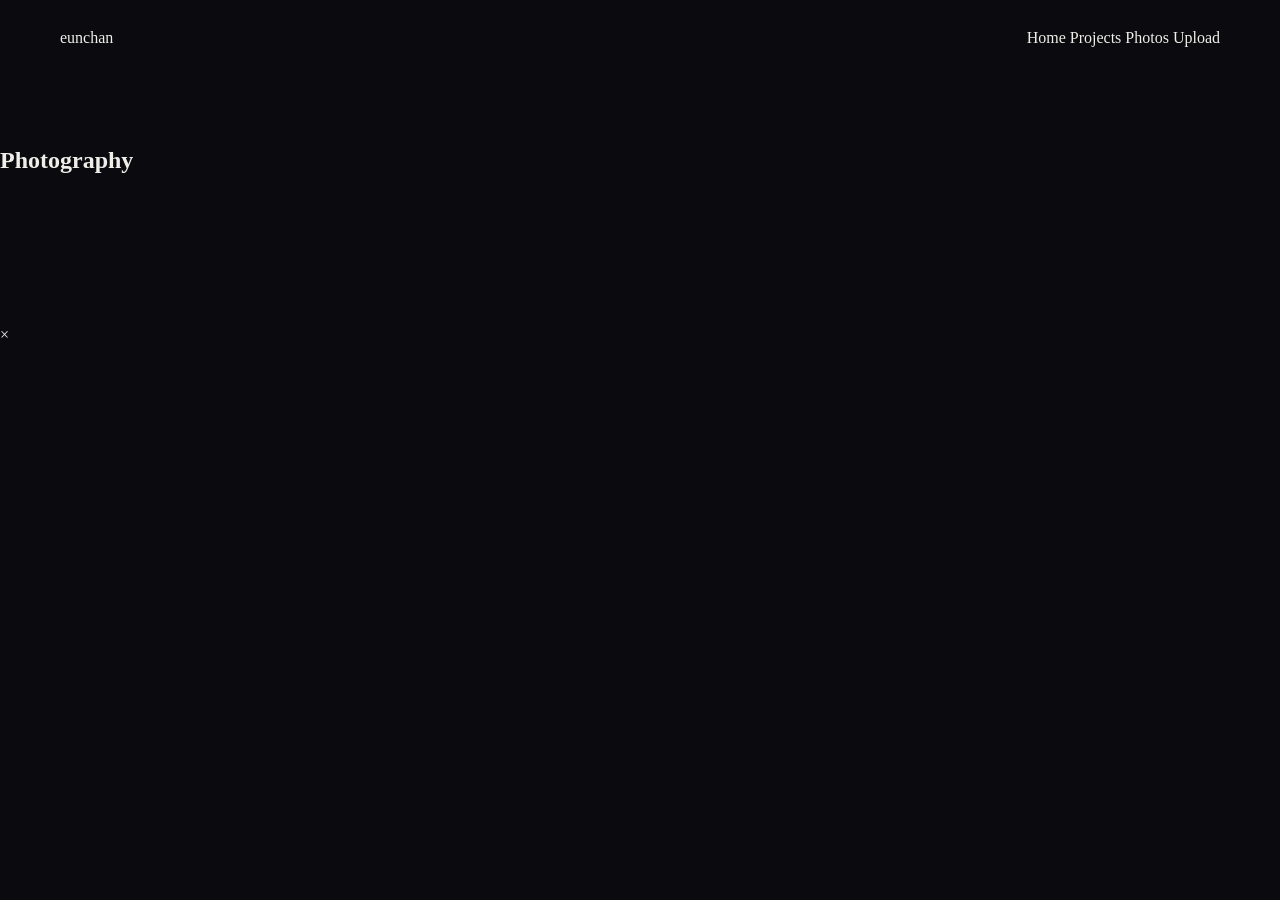
<file: photos.html>
<!DOCTYPE html>
<html>
<head>
<link rel="stylesheet" href="style.css">
</head>
<body>

<nav class="nav">
  <div class="nav-left">eunchan</div>
  <div class="nav-right">
    <a href="index.html">Home</a>
    <a href="projects.html">Projects</a>
    <a href="photos.html" class="active">Photos</a>
    <a href="upload.html">Upload</a>
  </div>
</nav>

<section class="section">
  <h2>Photography</h2>
  <div id="gallery" class="gallery"></div>
</section>

<div id="modal" class="modal">
  <span onclick="closeModal()">×</span>
  <img id="modalImg">
</div>

<script src="script.js"></script>
</body>
</html>
</file>
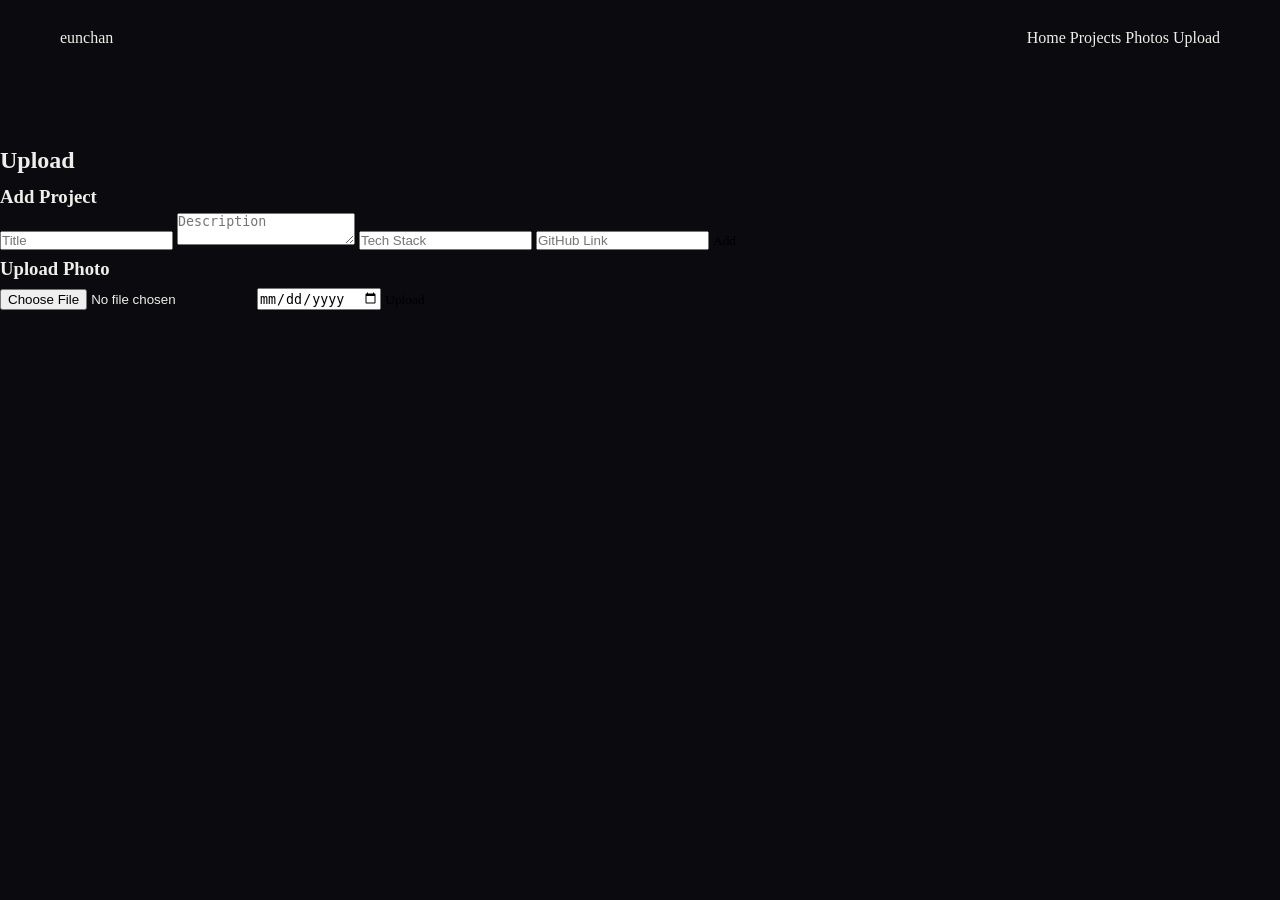
<file: upload.html>
<!DOCTYPE html>
<html>
<head>
<link rel="stylesheet" href="style.css">
</head>
<body>

<nav class="nav">
  <div class="nav-left">eunchan</div>
  <div class="nav-right">
    <a href="index.html">Home</a>
    <a href="projects.html">Projects</a>
    <a href="photos.html">Photos</a>
    <a href="upload.html" class="active">Upload</a>
  </div>
</nav>

<section class="section">
  <h2>Upload</h2>

  <div class="card">
    <h3>Add Project</h3>
    <input id="title" placeholder="Title">
    <textarea id="desc" placeholder="Description"></textarea>
    <input id="tech" placeholder="Tech Stack">
    <input id="link" placeholder="GitHub Link">
    <button onclick="addProject()">Add</button>
  </div>

  <div class="card">
    <h3>Upload Photo</h3>
    <input type="file" id="photoInput">
    <input type="date" id="photoDate">
    <button onclick="addPhoto()">Upload</button>
  </div>

</section>

<script src="script.js"></script>
</body>
</html>
</file>
<file: style.css>
/* =========================================================
   포트폴리오 스타일시트
   구조:
   1. CSS 변수 & 리셋
   2. 글로벌 요소 (타이포그래피, 유틸리티)
   3. 노이즈 오버레이 & 커서
   4. 네비게이션
   5. 히어로
   6. 어바웃
   7. 프로젝트
   8. 사진
   9. 라이트박스
   10. 스킬
   11. 연락
   12. 푸터
   13. 애니메이션
   14. 반응형
   ========================================================= */

/* ─────────────────────────────────────────
   1. CSS 변수 & 리셋
───────────────────────────────────────── */
:root {
  /* 색상 */
  --bg:          #0a0a0f;
  --bg-2:        #0f0f1a;
  --surface:     rgba(255, 255, 255, 0.04);
  --surface-hover: rgba(255, 255, 255, 0.07);
  --border:      rgba(255, 255, 255, 0.08);
  --border-hover: rgba(255, 255, 255, 0.18);

  --text-primary:   #f0eee8;
  --text-secondary: rgba(240, 238, 232, 0.55);
  --text-muted:     rgba(240, 238, 232, 0.3);

  /* 액센트: 블루-퍼플 그라디언트 */
  --accent-1: #6c63ff;
  --accent-2: #a78bfa;
  --accent-grad: linear-gradient(135deg, #6c63ff 0%, #a78bfa 50%, #60a5fa 100%);
  --accent-grad-text: linear-gradient(135deg, #a78bfa, #60a5fa);

  /* 타이포그래피 */
  --font-serif:  'DM Serif Display', 'Noto Serif KR', Georgia, serif;
  --font-mono:   'JetBrains Mono', 'Courier New', monospace;
  --font-body:   'Noto Serif KR', Georgia, serif;

  /* 간격 */
  --section-py: clamp(80px, 12vw, 140px);
  --container:  1100px;
  --gap:        clamp(16px, 3vw, 32px);

  /* 기타 */
  --radius-sm: 12px;
  --radius-md: 16px;
  --radius-lg: 24px;
  --transition: 0.35s cubic-bezier(0.4, 0, 0.2, 1);
  --transition-slow: 0.6s cubic-bezier(0.4, 0, 0.2, 1);
}

*,
*::before,
*::after {
  margin: 0;
  padding: 0;
  box-sizing: border-box;
}

html {
  scroll-behavior: smooth;
  font-size: 16px;
  -webkit-text-size-adjust: 100%;
}

body {
  background-color: var(--bg);
  color: var(--text-primary);
  font-family: var(--font-body);
  line-height: 1.7;
  overflow-x: hidden;
  /* 커스텀 커서 활성화 */
  cursor: none;
}

/* 모바일: 기본 커서 복원 */
@media (hover: none) {
  body { cursor: auto; }
}

a {
  color: inherit;
  text-decoration: none;
}

img {
  max-width: 100%;
  display: block;
}

button {
  background: none;
  border: none;
  cursor: none;
  font-family: inherit;
}

ul, ol {
  list-style: none;
}

/* ─────────────────────────────────────────
   2. 글로벌 요소
───────────────────────────────────────── */

/* 컨테이너 */
.container {
  max-width: var(--container);
  margin: 0 auto;
  padding: 0 clamp(20px, 5vw, 60px);
}

/* 섹션 공통 */
.section {
  padding: var(--section-py) 0;
  position: relative;
}

/* 모노스페이스 유틸리티 */
.mono {
  font-family: var(--font-mono);
  font-size: 0.8em;
  letter-spacing: 0.02em;
}

/* 섹션 라벨 */
.section-label {
  font-family: var(--font-mono);
  font-size: 0.78rem;
  color: var(--text-muted);
  letter-spacing: 0.1em;
  text-transform: uppercase;
  margin-bottom: 20px;
  display: flex;
  align-items: center;
  gap: 10px;
}

.section-label::after {
  content: '';
  display: block;
  height: 1px;
  width: 60px;
  background: var(--border-hover);
}

/* 섹션 타이틀 */
.section-title {
  font-family: var(--font-serif);
  font-size: clamp(2rem, 4.5vw, 3.2rem);
  line-height: 1.15;
  color: var(--text-primary);
  margin-bottom: 20px;
  font-weight: 400;
}

.section-subtitle {
  font-size: 1.05rem;
  color: var(--text-secondary);
  max-width: 520px;
  margin-bottom: 50px;
  line-height: 1.8;
}

/* 글래스모피즘 공통 카드 */
.glass {
  background: var(--surface);
  border: 1px solid var(--border);
  backdrop-filter: blur(12px);
  -webkit-backdrop-filter: blur(12px);
}

/* 액센트 색상 텍스트 */
.accent {
  background: var(--accent-grad);
  -webkit-background-clip: text;
  -webkit-text-fill-color: transparent;
  background-clip: text;
}

.accent-text {
  color: var(--accent-1);
}

/* 버튼 */
.btn {
  display: inline-flex;
  align-items: center;
  gap: 8px;
  padding: 14px 28px;
  border-radius: var(--radius-sm);
  font-family: var(--font-mono);
  font-size: 0.85rem;
  letter-spacing: 0.04em;
  transition: var(--transition);
  position: relative;
  overflow: hidden;
}

/* 기본 버튼: 그라디언트 */
.btn-primary {
  background: var(--accent-grad);
  color: #fff;
  font-weight: 500;
}

.btn-primary::before {
  content: '';
  position: absolute;
  inset: 0;
  background: rgba(255,255,255,0.15);
  opacity: 0;
  transition: var(--transition);
}

.btn-primary:hover::before {
  opacity: 1;
}

.btn-primary:hover {
  transform: translateY(-2px);
  box-shadow: 0 12px 40px rgba(108, 99, 255, 0.4);
}

/* 고스트 버튼 */
.btn-ghost {
  border: 1px solid var(--border-hover);
  color: var(--text-secondary);
}

.btn-ghost:hover {
  border-color: var(--accent-1);
  color: var(--accent-2);
  background: rgba(108, 99, 255, 0.08);
  transform: translateY(-2px);
}

/* ─────────────────────────────────────────
   3. 노이즈 오버레이 & 커서
───────────────────────────────────────── */

/* 그레인 텍스처: SVG 필터로 노이즈 생성 */
.noise-overlay {
  position: fixed;
  inset: 0;
  width: 100%;
  height: 100%;
  pointer-events: none;
  z-index: 9999;
  opacity: 0.035;
  background-image: url("data:image/svg+xml,%3Csvg viewBox='0 0 256 256' xmlns='http://www.w3.org/2000/svg'%3E%3Cfilter id='noise'%3E%3CfeTurbulence type='fractalNoise' baseFrequency='0.9' numOctaves='4' stitchTiles='stitch'/%3E%3C/filter%3E%3Crect width='100%25' height='100%25' filter='url(%23noise)'/%3E%3C/svg%3E");
  background-size: 200px 200px;
}

/* 커스텀 커서 */
.cursor {
  position: fixed;
  width: 8px;
  height: 8px;
  border-radius: 50%;
  background: var(--accent-2);
  pointer-events: none;
  z-index: 10000;
  transform: translate(-50%, -50%);
  transition: width 0.2s, height 0.2s, background 0.2s;
  mix-blend-mode: difference;
}

/* 커서 팔로워: 느리게 따라오는 큰 원 */
.cursor-follower {
  position: fixed;
  width: 36px;
  height: 36px;
  border-radius: 50%;
  border: 1px solid rgba(167, 139, 250, 0.4);
  pointer-events: none;
  z-index: 9999;
  transform: translate(-50%, -50%);
  transition: transform 0.12s ease, width 0.3s, height 0.3s, border-color 0.3s;
}

/* 링크 위에서 커서 확장 */
body.cursor-hover .cursor {
  width: 16px;
  height: 16px;
}

body.cursor-hover .cursor-follower {
  width: 56px;
  height: 56px;
  border-color: rgba(167, 139, 250, 0.6);
}

/* 모바일에서 커서 숨김 */
@media (hover: none) {
  .cursor, .cursor-follower { display: none; }
}

/* ─────────────────────────────────────────
   4. 네비게이션
───────────────────────────────────────── */
.nav {
  position: fixed;
  top: 0;
  left: 0;
  right: 0;
  z-index: 1000;
  display: flex;
  align-items: center;
  justify-content: space-between;
  padding: 24px clamp(20px, 5vw, 60px);
  transition: var(--transition);
}

/* 스크롤 시 글래스 배경 추가 (JS로 .scrolled 클래스 토글) */
.nav.scrolled {
  background: rgba(10, 10, 15, 0.85);
  backdrop-filter: blur(20px);
  -webkit-backdrop-filter: blur(20px);
  padding: 16px clamp(20px, 5vw, 60px);
  border-bottom: 1px solid var(--border);
}

/* 로고 */
.nav-logo {
  font-family: var(--font-serif);
  font-size: 1.4rem;
  font-weight: 400;
  letter-spacing: -0.01em;
  color: var(--text-primary);
  transition: var(--transition);
}

.nav-logo:hover {
  opacity: 0.75;
}

/* 데스크탑 링크 */
.nav-links {
  display: flex;
  gap: 36px;
}

.nav-links a {
  font-family: var(--font-mono);
  font-size: 0.8rem;
  letter-spacing: 0.06em;
  color: var(--text-secondary);
  text-transform: uppercase;
  transition: var(--transition);
  position: relative;
}

.nav-links a::after {
  content: '';
  position: absolute;
  bottom: -3px;
  left: 0;
  width: 0;
  height: 1px;
  background: var(--accent-grad);
  transition: width var(--transition);
}

.nav-links a:hover {
  color: var(--text-primary);
}

.nav-links a:hover::after {
  width: 100%;
}

/* 햄버거 버튼 (모바일) */
.nav-hamburger {
  display: none;
  flex-direction: column;
  gap: 5px;
  padding: 4px;
  cursor: none;
  z-index: 1001;
}

.nav-hamburger span {
  display: block;
  width: 24px;
  height: 1.5px;
  background: var(--text-primary);
  transition: var(--transition);
  transform-origin: center;
}

/* 햄버거 → X 변환 */
.nav-hamburger.active span:nth-child(1) {
  transform: translateY(6.5px) rotate(45deg);
}
.nav-hamburger.active span:nth-child(2) {
  opacity: 0;
  transform: scaleX(0);
}
.nav-hamburger.active span:nth-child(3) {
  transform: translateY(-6.5px) rotate(-45deg);
}

/* 모바일 메뉴 드로어 */
.mobile-menu {
  position: fixed;
  inset: 0;
  background: rgba(10, 10, 15, 0.97);
  backdrop-filter: blur(24px);
  z-index: 999;
  display: flex;
  align-items: center;
  justify-content: center;
  opacity: 0;
  pointer-events: none;
  transition: opacity var(--transition-slow);
}

.mobile-menu.open {
  opacity: 1;
  pointer-events: all;
}

.mobile-menu ul {
  text-align: center;
  display: flex;
  flex-direction: column;
  gap: 32px;
}

.mobile-link {
  font-family: var(--font-serif);
  font-size: clamp(2rem, 8vw, 3.5rem);
  color: var(--text-primary);
  transition: var(--transition);
  display: block;
}

.mobile-link:hover {
  background: var(--accent-grad-text);
  -webkit-background-clip: text;
  -webkit-text-fill-color: transparent;
  background-clip: text;
}

/* ─────────────────────────────────────────
   5. 히어로
───────────────────────────────────────── */
.hero {
  min-height: 100svh;
  display: flex;
  align-items: center;
  justify-content: center;
  position: relative;
  overflow: hidden;
  padding: 120px clamp(20px, 5vw, 60px) 80px;
}

/* 배경 그라디언트 오브 (빛 번짐 효과) */
.hero-orb {
  position: absolute;
  border-radius: 50%;
  filter: blur(80px);
  pointer-events: none;
}

.orb-1 {
  width: clamp(300px, 50vw, 600px);
  height: clamp(300px, 50vw, 600px);
  background: radial-gradient(circle, rgba(108, 99, 255, 0.25) 0%, transparent 70%);
  top: -10%;
  right: -10%;
  animation: orbFloat 8s ease-in-out infinite;
}

.orb-2 {
  width: clamp(200px, 35vw, 400px);
  height: clamp(200px, 35vw, 400px);
  background: radial-gradient(circle, rgba(96, 165, 250, 0.15) 0%, transparent 70%);
  bottom: 5%;
  left: -5%;
  animation: orbFloat 10s ease-in-out infinite reverse;
}

@keyframes orbFloat {
  0%, 100% { transform: translateY(0) scale(1); }
  50%       { transform: translateY(-30px) scale(1.05); }
}

/* 히어로 콘텐츠 */
.hero-content {
  text-align: center;
  position: relative;
  z-index: 1;
  max-width: 860px;
}

/* 작은 라벨 */
.hero-eyebrow {
  font-family: var(--font-mono);
  font-size: 0.8rem;
  color: var(--text-muted);
  letter-spacing: 0.1em;
  margin-bottom: 28px;
}

/* 메인 타이틀 */
.hero-title {
  display: flex;
  flex-direction: column;
  align-items: center;
  font-family: var(--font-serif);
  font-weight: 400;
  line-height: 1.05;
  margin-bottom: 28px;
}

.hero-title > span:first-child {
  font-size: clamp(3.5rem, 10vw, 8rem);
  letter-spacing: -0.02em;
  color: var(--text-primary);
}

/* 이탤릭 서브타이틀: 그라디언트 텍스트 */
.hero-title-italic {
  font-size: clamp(1.4rem, 4vw, 2.8rem);
  font-style: italic;
  background: var(--accent-grad-text);
  -webkit-background-clip: text;
  -webkit-text-fill-color: transparent;
  background-clip: text;
  letter-spacing: 0.02em;
}

/* 역할 태그라인 */
.hero-role {
  display: flex;
  align-items: center;
  justify-content: center;
  gap: 14px;
  margin-bottom: 24px;
  flex-wrap: wrap;
}

.role-tag {
  font-family: var(--font-mono);
  font-size: 0.78rem;
  letter-spacing: 0.08em;
  text-transform: uppercase;
  padding: 6px 14px;
  border: 1px solid var(--border-hover);
  border-radius: 100px;
  color: var(--text-secondary);
}

.role-sep {
  color: var(--text-muted);
  font-size: 0.9rem;
}

/* 서브 문구 */
.hero-tagline {
  font-size: clamp(1rem, 2.5vw, 1.2rem);
  color: var(--text-secondary);
  line-height: 1.9;
  margin-bottom: 48px;
}

/* CTA 버튼 묶음 */
.hero-ctas {
  display: flex;
  gap: 16px;
  justify-content: center;
  flex-wrap: wrap;
}

/* 스크롤 힌트 */
.scroll-hint {
  position: absolute;
  bottom: 36px;
  left: 50%;
  transform: translateX(-50%);
  display: flex;
  flex-direction: column;
  align-items: center;
  gap: 10px;
  color: var(--text-muted);
  font-size: 0.7rem;
  letter-spacing: 0.12em;
  text-transform: uppercase;
}

.scroll-line {
  width: 1px;
  height: 48px;
  background: linear-gradient(to bottom, var(--text-muted), transparent);
  animation: scrollPulse 2s ease-in-out infinite;
}

@keyframes scrollPulse {
  0%, 100% { transform: scaleY(1); opacity: 0.5; }
  50%       { transform: scaleY(0.6); opacity: 1; }
}

/* ─────────────────────────────────────────
   6. 어바웃
───────────────────────────────────────── */
.about {
  background: var(--bg-2);
}

.about-grid {
  display: grid;
  grid-template-columns: 1fr 1fr;
  gap: clamp(40px, 6vw, 80px);
  align-items: start;
}

.about-headline {
  font-family: var(--font-serif);
  font-size: clamp(1.8rem, 4vw, 2.8rem);
  font-weight: 400;
  line-height: 1.25;
  margin-bottom: 28px;
  color: var(--text-primary);
}

.about-headline em {
  font-style: italic;
  background: var(--accent-grad-text);
  -webkit-background-clip: text;
  -webkit-text-fill-color: transparent;
  background-clip: text;
}

.about-body {
  font-size: 1rem;
  color: var(--text-secondary);
  line-height: 1.9;
  margin-bottom: 18px;
}

/* 스탯 카드 그리드 */
.about-stats {
  display: grid;
  grid-template-columns: 1fr 1fr;
  gap: 16px;
}

.stat-card {
  border-radius: var(--radius-md);
  padding: 28px 24px;
  display: flex;
  flex-direction: column;
  gap: 8px;
  transition: var(--transition);
}

.stat-card:hover {
  background: var(--surface-hover);
  border-color: var(--border-hover);
  transform: translateY(-3px);
}

/* 숫자 카운터 애니메이션 */
.stat-number {
  font-family: var(--font-serif);
  font-size: 2.8rem;
  line-height: 1;
  background: var(--accent-grad);
  -webkit-background-clip: text;
  -webkit-text-fill-color: transparent;
  background-clip: text;
}

.stat-label {
  font-family: var(--font-mono);
  font-size: 0.72rem;
  letter-spacing: 0.06em;
  color: var(--text-muted);
  text-transform: uppercase;
}

/* ─────────────────────────────────────────
   7. 프로젝트
───────────────────────────────────────── */
.projects-grid {
  display: grid;
  grid-template-columns: repeat(auto-fit, minmax(300px, 1fr));
  gap: 24px;
  margin-top: 40px;
}

.project-card {
  border-radius: var(--radius-lg);
  padding: 32px;
  transition: var(--transition);
  display: flex;
  flex-direction: column;
  gap: 0;
}

.project-card:hover {
  background: var(--surface-hover);
  border-color: var(--border-hover);
  transform: translateY(-5px);
  box-shadow: 0 20px 60px rgba(0, 0, 0, 0.4);
}

.project-card-header {
  display: flex;
  justify-content: space-between;
  align-items: center;
  margin-bottom: 20px;
}

.project-index {
  font-size: 0.75rem;
  color: var(--text-muted);
  letter-spacing: 0.05em;
}

.project-links {
  display: flex;
  gap: 12px;
}

.project-link {
  color: var(--text-muted);
  transition: var(--transition);
  display: flex;
  align-items: center;
}

.project-link:hover {
  color: var(--accent-2);
}

.project-title {
  font-family: var(--font-serif);
  font-size: 1.35rem;
  font-weight: 400;
  margin-bottom: 14px;
  color: var(--text-primary);
  line-height: 1.3;
}

.project-desc {
  font-size: 0.92rem;
  color: var(--text-secondary);
  line-height: 1.8;
  margin-bottom: 24px;
  flex: 1;
}

/* 기술 스택 배지 */
.tech-stack {
  display: flex;
  flex-wrap: wrap;
  gap: 8px;
  margin-top: auto;
}

.tech-badge {
  font-family: var(--font-mono);
  font-size: 0.7rem;
  letter-spacing: 0.04em;
  padding: 4px 10px;
  border-radius: 6px;
  background: rgba(108, 99, 255, 0.12);
  border: 1px solid rgba(108, 99, 255, 0.25);
  color: var(--accent-2);
}

/* ─────────────────────────────────────────
   8. 사진 섹션
───────────────────────────────────────── */
.photography {
  background: var(--bg-2);
}

/* CSS Grid로 불규칙한 매거진 레이아웃 */
.photo-grid {
  display: grid;
  grid-template-columns: repeat(3, 1fr);
  grid-template-rows: 220px 180px 260px;
  gap: 16px;
  margin-top: 40px;
}

/* 세로로 긴 아이템 */
.photo-item--tall {
  grid-row: span 2;
}

/* 가로로 넓은 아이템 */
.photo-item--wide {
  grid-column: span 2;
}

.photo-item {
  position: relative;
  border-radius: var(--radius-md);
  overflow: hidden;
  cursor: none;
}

/* 플레이스홀더 (실제 이미지 대신 그라디언트) */
.photo-placeholder {
  width: 100%;
  height: 100%;
  background: linear-gradient(135deg, var(--ph-a), var(--ph-b), var(--ph-c));
  display: flex;
  flex-direction: column;
  align-items: center;
  justify-content: center;
  gap: 12px;
  color: rgba(255,255,255,0.3);
  transition: transform var(--transition-slow);
}

.photo-placeholder-icon svg {
  width: 32px;
  height: 32px;
  opacity: 0.5;
}

.photo-placeholder-label {
  font-family: var(--font-mono);
  font-size: 0.72rem;
  letter-spacing: 0.08em;
  opacity: 0.5;
  text-transform: uppercase;
}

/* 호버 오버레이 */
.photo-overlay {
  position: absolute;
  inset: 0;
  background: linear-gradient(to top, rgba(0,0,0,0.75) 30%, transparent 100%);
  display: flex;
  align-items: flex-end;
  justify-content: space-between;
  padding: 20px;
  opacity: 0;
  transition: opacity var(--transition);
}

.photo-item:hover .photo-overlay {
  opacity: 1;
}

.photo-item:hover .photo-placeholder {
  transform: scale(1.04);
}

/* 실제 이미지 사용 시에도 동일하게 적용 */
.photo-item img {
  width: 100%;
  height: 100%;
  object-fit: cover;
  transition: transform var(--transition-slow);
}

.photo-item:hover img {
  transform: scale(1.04);
}

.photo-caption {
  font-family: var(--font-mono);
  font-size: 0.75rem;
  color: rgba(255,255,255,0.8);
  letter-spacing: 0.05em;
}

.photo-zoom-icon {
  color: rgba(255,255,255,0.7);
}

/* 개발자 메모 */
.photo-note {
  margin-top: 24px;
  font-size: 0.72rem;
  color: var(--text-muted);
  line-height: 1.8;
}

/* ─────────────────────────────────────────
   9. 라이트박스
───────────────────────────────────────── */
.lightbox {
  position: fixed;
  inset: 0;
  z-index: 5000;
  background: rgba(5, 5, 10, 0.95);
  backdrop-filter: blur(16px);
  display: flex;
  align-items: center;
  justify-content: center;
  opacity: 0;
  pointer-events: none;
  transition: opacity var(--transition);
}

.lightbox.open {
  opacity: 1;
  pointer-events: all;
}

.lightbox-content {
  max-width: 85vw;
  max-height: 80vh;
  border-radius: var(--radius-md);
  overflow: hidden;
  position: relative;
}

/* 라이트박스 내 플레이스홀더 */
.lightbox-placeholder {
  width: min(700px, 85vw);
  height: min(500px, 70vh);
  display: flex;
  flex-direction: column;
  align-items: center;
  justify-content: center;
  gap: 16px;
  border-radius: var(--radius-md);
  color: rgba(255,255,255,0.4);
}

.lightbox-placeholder svg {
  width: 48px;
  height: 48px;
  opacity: 0.3;
}

.lightbox-close,
.lightbox-nav {
  position: absolute;
  z-index: 1;
  color: rgba(255,255,255,0.7);
  transition: var(--transition);
  cursor: none;
  padding: 12px;
  border-radius: 50%;
  background: rgba(255,255,255,0.08);
}

.lightbox-close {
  top: 20px;
  right: 20px;
}

.lightbox-close:hover,
.lightbox-nav:hover {
  background: rgba(255,255,255,0.16);
  color: #fff;
}

.lightbox-prev {
  left: 20px;
  top: 50%;
  transform: translateY(-50%);
}

.lightbox-next {
  right: 20px;
  top: 50%;
  transform: translateY(-50%);
}

.lightbox-caption {
  position: absolute;
  bottom: 28px;
  left: 50%;
  transform: translateX(-50%);
  font-family: var(--font-mono);
  font-size: 0.8rem;
  color: rgba(255,255,255,0.5);
  letter-spacing: 0.06em;
  white-space: nowrap;
}

/* ─────────────────────────────────────────
   10. 스킬
───────────────────────────────────────── */
.skills-wrapper {
  display: grid;
  grid-template-columns: repeat(auto-fit, minmax(240px, 1fr));
  gap: 40px;
  margin-top: 40px;
}

.skill-category-title {
  font-family: var(--font-mono);
  font-size: 0.8rem;
  letter-spacing: 0.08em;
  text-transform: uppercase;
  color: var(--text-secondary);
  margin-bottom: 20px;
}

.skill-blocks {
  display: flex;
  flex-direction: column;
  gap: 14px;
}

.skill-block {
  border-radius: var(--radius-sm);
  padding: 18px 20px;
  display: grid;
  grid-template-columns: 44px 1fr;
  grid-template-rows: auto auto;
  column-gap: 14px;
  row-gap: 10px;
  align-items: center;
  transition: var(--transition);
}

.skill-block:hover {
  background: var(--surface-hover);
  border-color: var(--border-hover);
}

/* 기술 아이콘 뱃지 */
.skill-icon {
  width: 44px;
  height: 44px;
  border-radius: 10px;
  display: flex;
  align-items: center;
  justify-content: center;
  font-family: var(--font-mono);
  font-size: 0.72rem;
  font-weight: 500;
  letter-spacing: 0.02em;
  grid-row: span 2;
}

.skill-icon--php    { background: rgba(119, 123, 179, 0.2); color: #a2a7d4; border: 1px solid rgba(119,123,179,0.3); }
.skill-icon--python { background: rgba(255, 210, 64, 0.15); color: #ffd240; border: 1px solid rgba(255,210,64,0.25); }
.skill-icon--mysql  { background: rgba(0, 163, 224, 0.15);  color: #00a3e0; border: 1px solid rgba(0,163,224,0.25); }
.skill-icon--docker { background: rgba(36, 150, 237, 0.15); color: #2496ed; border: 1px solid rgba(36,150,237,0.25); font-size: 1.1rem; }
.skill-icon--git    { background: rgba(240, 80, 50, 0.15);  color: #f05032; border: 1px solid rgba(240,80,50,0.25); font-size: 0.65rem; }

.skill-name {
  font-size: 0.9rem;
  color: var(--text-primary);
  font-weight: 400;
  align-self: end;
}

/* 프로그래스 바 */
.skill-bar {
  height: 3px;
  background: var(--border);
  border-radius: 2px;
  overflow: hidden;
  align-self: start;
}

.skill-fill {
  height: 100%;
  border-radius: 2px;
  background: var(--accent-grad);
  width: 0%; /* JS가 data-width를 기반으로 애니메이션 */
  transition: width 1s cubic-bezier(0.4, 0, 0.2, 1) 0.2s;
}

/* 학습 중 배지들 */
.learning-badges {
  display: flex;
  flex-wrap: wrap;
  gap: 10px;
}

.learning-badge {
  font-family: var(--font-mono);
  font-size: 0.72rem;
  letter-spacing: 0.04em;
  padding: 6px 14px;
  border-radius: 100px;
  border: 1px dashed var(--border-hover);
  color: var(--text-muted);
  transition: var(--transition);
}

.learning-badge:hover {
  border-color: var(--accent-1);
  color: var(--accent-2);
}

/* ─────────────────────────────────────────
   11. 연락
───────────────────────────────────────── */
.contact {
  background: var(--bg-2);
}

.contact-content {
  max-width: 640px;
}

.contact-headline {
  font-family: var(--font-serif);
  font-size: clamp(2rem, 5vw, 3.4rem);
  font-weight: 400;
  line-height: 1.2;
  margin-bottom: 24px;
  color: var(--text-primary);
}

.contact-headline em {
  font-style: italic;
  background: var(--accent-grad-text);
  -webkit-background-clip: text;
  -webkit-text-fill-color: transparent;
  background-clip: text;
}

.contact-body {
  font-size: 1.05rem;
  color: var(--text-secondary);
  line-height: 1.8;
  margin-bottom: 40px;
}

.contact-links {
  display: flex;
  flex-direction: column;
  gap: 16px;
}

.contact-card {
  display: flex;
  align-items: center;
  gap: 20px;
  padding: 24px 28px;
  border-radius: var(--radius-md);
  transition: var(--transition);
  text-decoration: none;
}

.contact-card:hover {
  background: var(--surface-hover);
  border-color: var(--border-hover);
  transform: translateX(6px);
}

.contact-card-icon {
  width: 46px;
  height: 46px;
  border-radius: 12px;
  background: rgba(108, 99, 255, 0.12);
  border: 1px solid rgba(108, 99, 255, 0.2);
  display: flex;
  align-items: center;
  justify-content: center;
  color: var(--accent-2);
  flex-shrink: 0;
}

.contact-card-text {
  display: flex;
  flex-direction: column;
  gap: 3px;
  flex: 1;
}

.contact-card-label {
  font-family: var(--font-mono);
  font-size: 0.7rem;
  letter-spacing: 0.08em;
  text-transform: uppercase;
  color: var(--text-muted);
}

.contact-card-value {
  font-size: 0.95rem;
  color: var(--text-primary);
}

.contact-card-arrow {
  font-size: 1.2rem;
  color: var(--text-muted);
  transition: var(--transition);
}

.contact-card:hover .contact-card-arrow {
  color: var(--accent-2);
  transform: translateX(4px);
}

/* ─────────────────────────────────────────
   12. 푸터
───────────────────────────────────────── */
.footer {
  padding: 32px 0;
  border-top: 1px solid var(--border);
}

.footer-inner {
  display: flex;
  justify-content: space-between;
  align-items: center;
  flex-wrap: wrap;
  gap: 12px;
}

.footer-copy,
.footer-built {
  font-size: 0.72rem;
  color: var(--text-muted);
  letter-spacing: 0.04em;
}

/* ─────────────────────────────────────────
   13. 스크롤 reveal 애니메이션
───────────────────────────────────────── */

/* 초기 상태: 아래에서 올라오면서 페이드인 */
.reveal {
  opacity: 0;
  transform: translateY(28px);
  transition: opacity 0.7s cubic-bezier(0.4, 0, 0.2, 1),
              transform 0.7s cubic-bezier(0.4, 0, 0.2, 1);
}

.reveal.visible {
  opacity: 1;
  transform: translateY(0);
}

/* 히어로 섹션 순차적 딜레이 */
.reveal-1 { transition-delay: 0.1s; }
.reveal-2 { transition-delay: 0.25s; }
.reveal-3 { transition-delay: 0.4s; }
.reveal-4 { transition-delay: 0.55s; }
.reveal-5 { transition-delay: 0.7s; }

/* ─────────────────────────────────────────
   14. 반응형
───────────────────────────────────────── */

/* 태블릿 */
@media (max-width: 900px) {
  .about-grid {
    grid-template-columns: 1fr;
  }

  .about-stats {
    grid-template-columns: repeat(4, 1fr);
  }

  .photo-grid {
    grid-template-columns: 1fr 1fr;
    grid-template-rows: auto;
  }

  .photo-item--tall {
    grid-row: span 1;
  }

  .photo-item--wide {
    grid-column: span 2;
  }
}

/* 모바일 */
@media (max-width: 640px) {
  .nav-links {
    display: none;
  }

  .nav-hamburger {
    display: flex;
  }

  .hero-ctas {
    flex-direction: column;
    align-items: center;
  }

  .about-stats {
    grid-template-columns: 1fr 1fr;
  }

  .projects-grid {
    grid-template-columns: 1fr;
  }

  .photo-grid {
    grid-template-columns: 1fr;
    grid-template-rows: auto;
  }

  .photo-item--wide,
  .photo-item--tall {
    grid-column: span 1;
    grid-row: span 1;
  }

  .photo-placeholder {
    height: 200px;
  }

  .skills-wrapper {
    grid-template-columns: 1fr;
  }

  .footer-inner {
    flex-direction: column;
    text-align: center;
  }

  .lightbox-prev { left: 8px; }
  .lightbox-next { right: 8px; }
}
</file>
